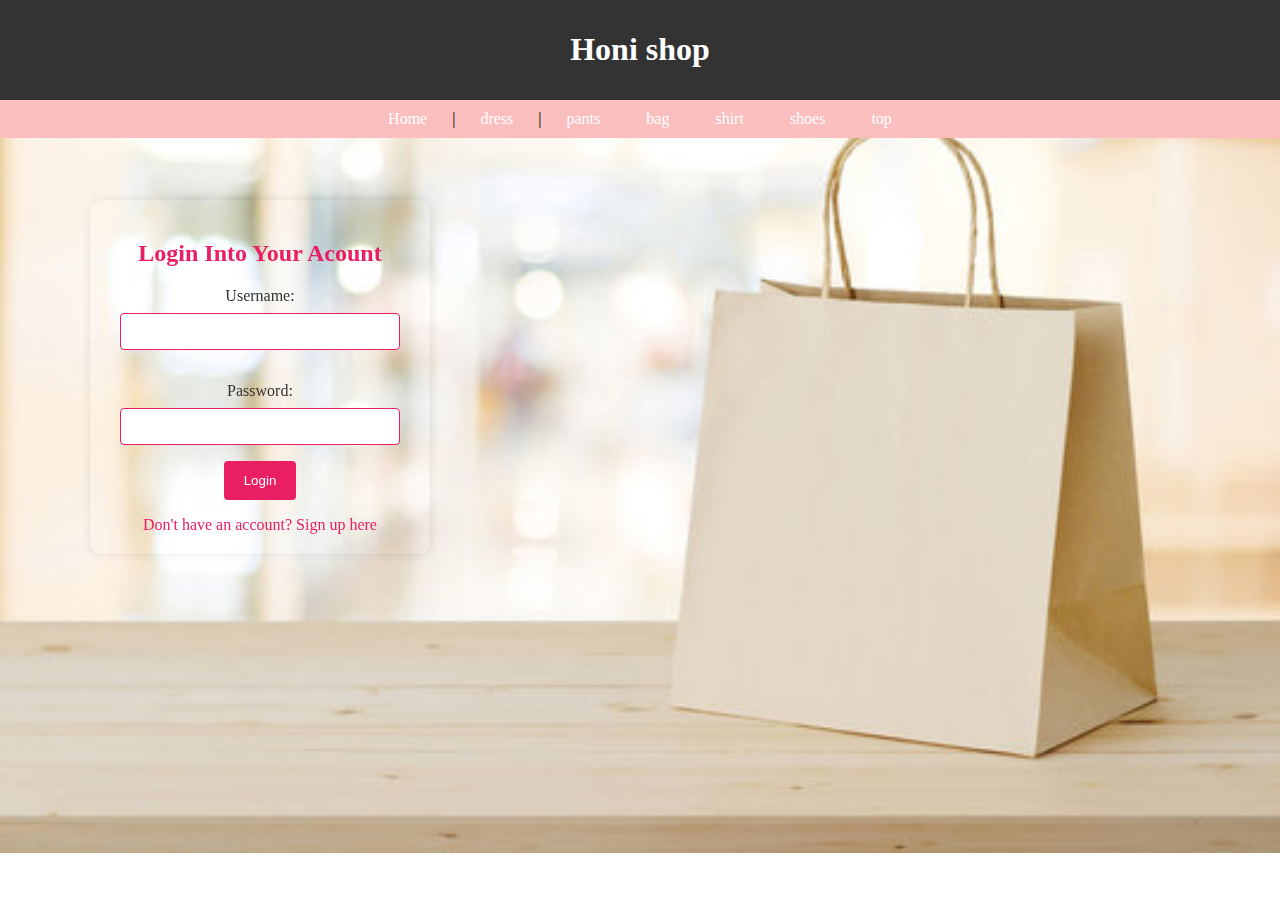
<file: index.html>
<!DOCTYPE html>
<html lang="en">
<head>
    <meta charset="UTF-8">
    <meta name="viewport" content="width=device-width, initial-scale=1.0">
    <title>my shop</title>
    <link rel="stylesheet" href="style.css">
    <style>
         .login-container {
        
            padding: 20px;
            border-radius: 12px;
            box-shadow: 0 0 10px rgba(0, 0, 0, 0.1);
            text-align: center;
            max-width: 300px;
            width: 100%;
            position: fixed;
            top:200px;
            left: 90px;
        }

        .login-container h2 {
            color: #e91e63;
        }

        .login-container label {
            display: block;
            margin: 16px 0 8px;
            color: #333;
        }

        .login-container input {
            width: calc(100% - 20px);
            padding: 10px;
            margin-bottom: 16px;
            box-sizing: border-box;
            border: 1px solid #e91e63;
            border-radius: 4px;
        }

        .login-container button {
            background-color: #e91e63;
            color: #fff;
            padding: 12px 20px;
            border: none;
            border-radius: 4px;
            cursor: pointer;
        }

        .login-container button:hover {
            background-color: #c2185b;
        }

        .signup-link {
            margin-top: 16px;
            color: #e91e63;
        }

        .signup-link a {
            color: #e91e63;
            text-decoration: none;
        }

        .signup-link a:hover {
            text-decoration: underline;
        }
    </style>
  
</head>
<body>
    <header>
        <h1>Honi shop</h1>
    </header>
    <div class="linkk">
        <a href="index.html">Home</a> | 
        <a href="dress.html">dress</a> | 
        <a href="pants.html">pants</a>
        <a href="bag.html">bag</a>
        <a href="shirt.html">shirt</a>
        <a href="shoes.html">shoes</a>
        <a href="top.html">top</a>
  
   </div>


   <div class="login-container">
    <h2> Login Into Your Acount</h2>

    <form action="/login" method="post">
        <label for="username">Username:</label>
        <input type="text" id="username" name="username" required>

        <label for="password">Password:</label>
        <input type="password" id="password" name="password" required>

        <button type="submit">Login</button>
    </form>

    <div class="signup-link">
        Don't have an account? <a href="/signup">Sign up here</a></div>
    
   </div>

 


   


  

</body>
</html>
</file>
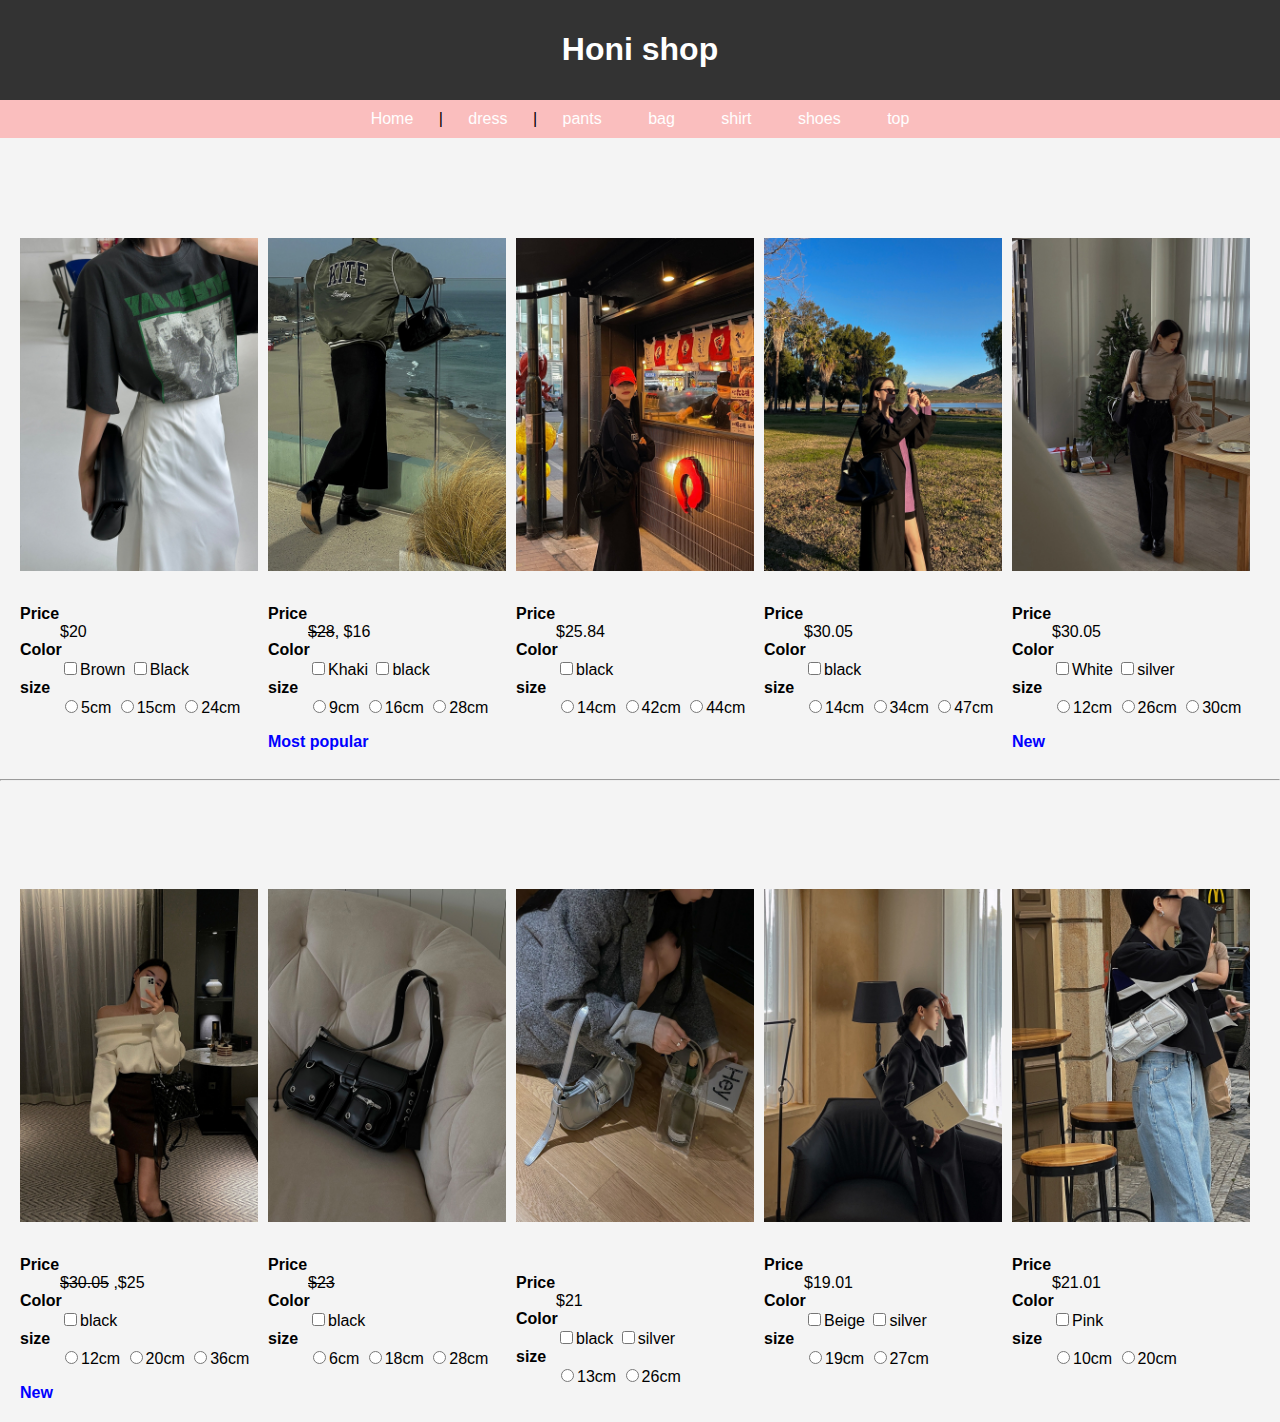
<file: bag.html>
<!DOCTYPE html>
<html lang="en">
<head>
    <meta charset="UTF-8">
    <meta name="viewport" content="width=device-width, initial-scale=1.0">
    <title>Picture Row</title>
    <style>
        body {
         font-family: Arial, sans-serif;
            margin: 0;
            padding: 0;
            background-color: #f4f4f4;
        }

        .picture-row {
            display: flex;
            justify-content: space-between; /* Adjust as needed */
            padding: 20px;
            box-sizing: border-box;
            padding-top: 100px;
        }

        .picture-box {
           /* flex: 0 0 calc(16.666% - 10px); /* Adjust the width and spacing as needed */
          /* box-sizing: border-box;*/
            margin-right: 10px;
           /* box-sizing: border-box;*/
           
        }

        .picture-box img {
            width: 100%;
            height: auto;
            display: block;
        }
        header {
    background-color: #333;
    color: #fff;
    padding: 10px;
    text-align: center;
}

.linkk{
    background-color: #fabebe;
    padding: 10px;
    text-align: center;
}
.linkk a {
    color: #fff;
    text-decoration: none;
    padding: 8px 16px;
    margin: 0 5px;
}

.linkk a:hover {
    background-color: #f3e1e1;
}

.linkk a:active {
    background-color: #777;
}

.linkk a:visited {
    color: #ebe7dc; /* Adjust the visited link color as needed */
}
    </style>
</head>
<body>
    
    <header>
        <h1>Honi shop</h1>
    </header>
    <div class="linkk">
        <a href="index.html">Home</a> | 
        <a href="dress.html">dress</a> | 
        <a href="pants.html">pants</a>
        <a href="bag.html">bag</a>
        <a href="shirt.html">shirt</a>
        <a href="shoes.html">shoes</a>
        <a href="top.html">top</a>
   </div>



    <div class="picture-row">
        <div class="picture-box">
            <img src="bag1.jpg" alt="Image 1">
            <br>
     
         <dl>
            <dt><b>Price</b></dt>
            <dd>$20</dd>
                <dt><b>Color</b></dt>
                <dd><form>
                    <label>
                      <input type="checkbox" >Brown
                    </label>
                    <label>
                      <input type="checkbox">Black
                    </label>
                    
                  </form></dd>
              
                <dt><b>size</b> </dt>
                <dd><form>
                    <label>
                      <input type="radio">5cm
                    </label>
                    <label>
                      <input type="radio" >15cm
                    </label>
                    <label>
                      <input type="radio">24cm
                    </label>
                  </form></dd>
              </dl>
       
        </div>
        <div class="picture-box">
            <img src="bag2.jpg" alt="Image 2">
            <br>
            <dl>
                <dt><b>Price</b></dt>
                <dd><del>$28</del>, $16</dd>
              
                <dt><b>Color</b></dt>
                <dd><form>
                    
                    <label>
                      <input type="checkbox">Khaki
                    </label>
                    <label>
                      <input type="checkbox" >black
                    </label>
                  </form></dd>
              
                <dt><b>size</b> </dt>
                <dd><form>
                    <label>
                      <input type="radio">9cm
                    </label>
                    <label>
                      <input type="radio" >16cm
                    </label>
                    <label>
                      <input type="radio">28cm
                    </label>
                  </form></dd>
              </dl>
              <b><font color="blue">Most popular</font></b>
        </div>
        <div class="picture-box">
            <img src="bag3.jpg" alt="Image 3">
            <br>
            <dl>
                <dt><b>Price</b></dt>
                <dd>$25.84</dd>
              
                <dt><b>Color</b></dt>
                <dd><form>
                    
                    <label>
                    
                      <input type="checkbox" >black
                    </label>
                  </form></dd>
              
                <dt><b>size</b> </dt>
                <dd><form>
                    <label>
                      <input type="radio">14cm
                    </label>
                    <label>
                      <input type="radio" >42cm
                    </label>
                    <label>
                      <input type="radio">44cm
                    </label>
                  </form></dd>
              </dl>
        </div>
        <div class="picture-box">
            <img src="bag4.jpg" alt="Image 4">
            <br>
            <dl>
                <dt><b>Price</b></dt>
                <dd>$30.05</dd>
              
                <dt><b>Color</b></dt>
                <dd><form>
                    
                    <label>
                    
                      <input type="checkbox" >black
                    </label>
                  </form></dd>
              
                <dt><b>size</b> </dt>
                <dd><form>
                    <label>
                      <input type="radio">14cm
                    </label>
                    <label>
                      <input type="radio" >34cm
                    </label>
                    <label>
                      <input type="radio">47cm
                    </label>
                  </form></dd>
              </dl>
        </div>
        <div class="picture-box">
            <img src="bag5.jpg" alt="Image 5">
            <br>
            <dl>
                <dt><b>Price</b></dt>
                <dd>$30.05</dd>
              
                <dt><b>Color</b></dt>
                <dd><form>
                    
                    <label>
                    
                      <input type="checkbox" >White
                    </label>
                    <label>
                    
                        <input type="checkbox" >silver
                      </label>
                  </form></dd>
              
                <dt><b>size</b> </dt>
                <dd><form>
                    <label>
                      <input type="radio">12cm
                    </label>
                    <label>
                      <input type="radio" >26cm
                    </label>
                    <label>
                      <input type="radio">30cm
                    </label>
                  </form></dd>
              </dl>
              <b><font color="blue">New</font></b>
        </div>
      
    </div>





    <hr>
    <div class="picture-row">
        <div class="picture-box">
            <img src="bag7.jpg" alt="Image 1">
            <br>
            <dl>
                <dt><b>Price</b></dt>
                <dd><del>$30.05</del> ,$25</dd>
              
                <dt><b>Color</b></dt>
                <dd><form>
                    
                    <label>
                    
                      <input type="checkbox" >black
                    </label>
                    <label>
                   </dd>
              
                <dt><b>size</b> </dt>
                <dd><form>
                    <label>
                      <input type="radio">12cm
                    </label>
                    <label>
                      <input type="radio" >20cm
                    </label>
                    <label>
                      <input type="radio">36cm
                    </label>
                  </form></dd>
              </dl>
              <b><font color="blue">New</font></b>
        </div>
      
        <div class="picture-box">
            <img src="bag8.jpg" alt="Image 2">
            <br>
            <dl>
                <dt><b>Price</b></dt>
                <dd><del>$23</dd>
              
                <dt><b>Color</b></dt>
                <dd><form>
                    
                    <label>
                    
                      <input type="checkbox" >black
                    </label>
                    <label>
                   </dd>
              
                <dt><b>size</b> </dt>
                <dd><form>
                    <label>
                      <input type="radio">6cm
                    </label>
                    <label>
                      <input type="radio" >18cm
                    </label>
                    <label>
                      <input type="radio">28cm
                    </label>
                  </form></dd>
              </dl>
        </div>
        <div class="picture-box">
            <img src="bag9.jpg" alt="Image 3">
            <br>
            <br>
            <dl>
                <dt><b>Price</b></dt>
                <dd>$21</dd>
              
                <dt><b>Color</b></dt>
                <dd><form>
                    
                    <label>
                    
                      <input type="checkbox" >black
                    </label>
                    <label>
                    
                        <input type="checkbox" >silver
                      </label>
                   </dd>
              
                <dt><b>size</b> </dt>
                <dd><form>
                    <label>
                      <input type="radio">13cm
                    </label>
                    <label>
                      <input type="radio" >26cm
                    </label>
                    
                  </form></dd>
              </dl>
        </div>
        <div class="picture-box">
            <img src="bag10.jpg" alt="Image 4">
            <br>
            <dl>
                <dt><b>Price</b></dt>
                <dd>$19.01</dd>
              
                <dt><b>Color</b></dt>
                <dd><form>
                    
                    <label>
                    
                      <input type="checkbox" >Beige
                    </label>
                    <label>
                    
                        <input type="checkbox" >silver
                      </label>
                   </dd>
              
                <dt><b>size</b> </dt>
                <dd><form>
                    <label>
                      <input type="radio">19cm
                    </label>
                    <label>
                      <input type="radio" >27cm
                    </label>
                    
                  </form></dd>
              </dl>
           
        </div>
        <div class="picture-box">
            <img src="bag12.jpg" alt="Image 5">
            <br>
            <dl>
                <dt><b>Price</b></dt>
                <dd>$21.01</dd>
              
                <dt><b>Color</b></dt>
                <dd><form>
                    
                    <label>
                    
                      <input type="checkbox" >Pink
                    </label>
                    
                   </dd>
              
                <dt><b>size</b> </dt>
                <dd><form>
                    <label>
                      <input type="radio">10cm
                    </label>
                    <label>
                      <input type="radio" >20cm
                    </label>
                    
                  </form></dd>
              </dl>
        </div>
       
    </div>

</body>
</html>
</file>
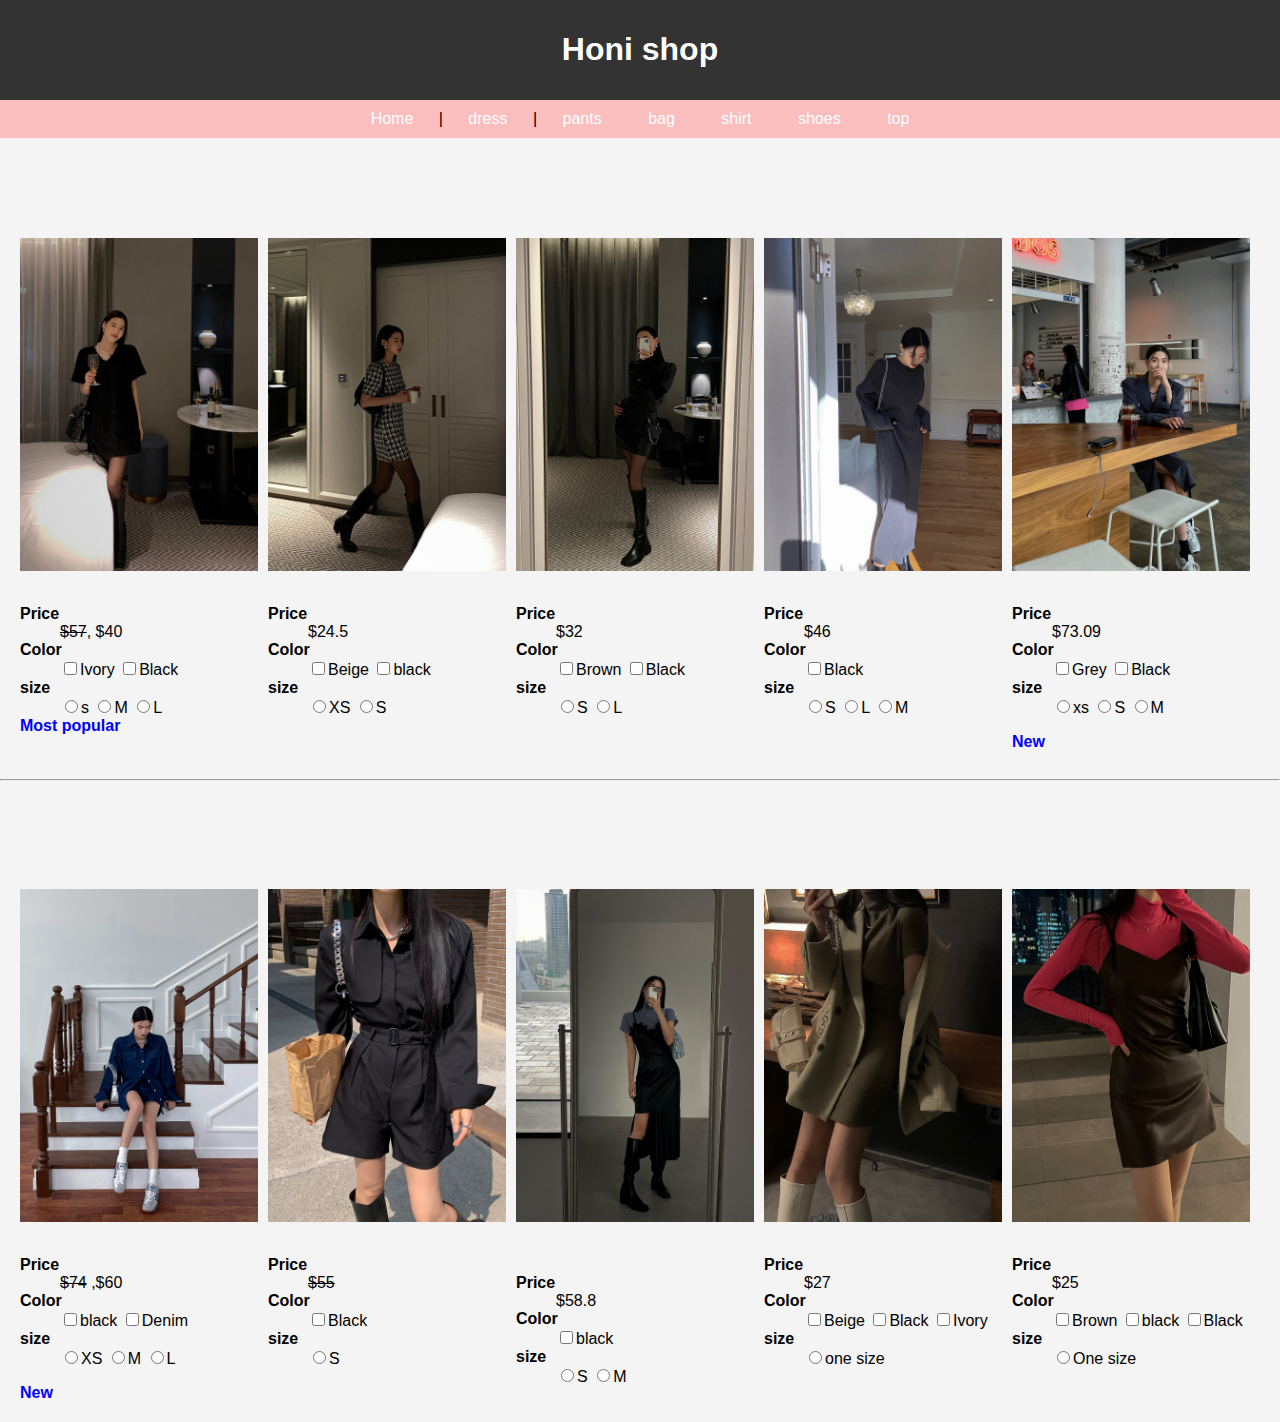
<file: dress.html>
<!DOCTYPE html>
<html lang="en">
<head>
    <meta charset="UTF-8">
    <meta name="viewport" content="width=device-width, initial-scale=1.0">
    <title>Picture Row</title>
    <style>
        body {
         font-family: Arial, sans-serif;
            margin: 0;
            padding: 0;
            background-color: #f4f4f4;
        }

        .picture-row {
            display: flex;
            justify-content: space-between; /* Adjust as needed */
            padding: 20px;
            box-sizing: border-box;
            padding-top: 100px;
        }

        .picture-box {
           /* flex: 0 0 calc(16.666% - 10px); /* Adjust the width and spacing as needed */
          /* box-sizing: border-box;*/
            margin-right: 10px;
           /* box-sizing: border-box;*/
           
        }

        .picture-box img {
            width: 100%;
            height: auto;
            display: block;
        }
        header {
    background-color: #333;
    color: #fff;
    padding: 10px;
    text-align: center;
}

.linkk{
    background-color: #fabebe;
    padding: 10px;
    text-align: center;
}
.linkk a {
    color: #fff;
    text-decoration: none;
    padding: 8px 16px;
    margin: 0 5px;
}

.linkk a:hover {
    background-color: #f3e1e1;
}

.linkk a:active {
    background-color: #777;
}

.linkk a:visited {
    color: #ebe7dc; /* Adjust the visited link color as needed */
}
    </style>
</head>
<body>
    
    <header>
        <h1>Honi shop</h1>
    </header>
    <div class="linkk">
        <a href="index.html">Home</a> | 
        <a href="dress.html">dress</a> | 
        <a href="pants.html">pants</a>
        <a href="bag.html">bag</a>
        <a href="shirt.html">shirt</a>
        <a href="shoes.html">shoes</a>
        <a href="top.html">top</a>
   </div>



    <div class="picture-row">
        <div class="picture-box">
            <img src="dres1.jpg" alt="Image 1">
            <br>
     
         <dl>
            <dt><b>Price</b></dt>
            <dd><del>$57</del>, $40</dd>
                <dt><b>Color</b></dt>
                <dd><form>
                    <label>
                      <input type="checkbox" >Ivory
                    </label>
                    <label>
                      <input type="checkbox">Black
                    </label>
                    
                  </form></dd>
              
                <dt><b>size</b> </dt>
                <dd><form>
                    <label>
                      <input type="radio">s
                    </label>
                    <label>
                      <input type="radio" >M
                    </label>
                    <label>
                        <input type="radio" >L
                      </label>
                   
                  </form></dd>
                  <b><font color="blue">Most popular</font></b>
              </dl>
       
        </div>
        <div class="picture-box">
            <img src="dress6.jpg" alt="Image 2">
            <br>
            <dl>
                <dt><b>Price</b></dt>
                <dd>$24.5</dd>
              
                <dt><b>Color</b></dt>
                <dd><form>
                    
                    <label>
                      <input type="checkbox">Beige
                    </label>
                    <label>
                      <input type="checkbox" >black
                    </label>
                  </form></dd>
              
                <dt><b>size</b> </dt>
                <dd><form>
                    <label>
                      <input type="radio">XS
                    </label>
                    <label>
                        <input type="radio">S
                      </label>
                   
                  </form></dd>
              </dl>
             
        </div>
        <div class="picture-box">
            <img src="dress3.jpg" alt="Image 3">
            <br>
            <dl>
                <dt><b>Price</b></dt>
                <dd>$32</dd>
              
                <dt><b>Color</b></dt>
                <dd><form>
                    
                    <label>
                    
                      <input type="checkbox" >Brown
                    </label>
                    <label>
                    
                        <input type="checkbox" >Black
                      </label>
                  </form></dd>
              
                <dt><b>size</b> </dt>
                <dd><form>
                    <label>
                      <input type="radio">S
                    </label>
                    <label>
                        <input type="radio">L
                      </label>
                   
                  </form></dd>
              </dl>
        </div>
        <div class="picture-box">
            <img src="DRESS4.jpg" alt="Image 4">
            <br>
            <dl>
                <dt><b>Price</b></dt>
                <dd>$46</dd>
              
                <dt><b>Color</b></dt>
                <dd><form>
                    
                   
                    
                        <input type="checkbox" >Black
                      </label>
                  </form></dd>
              
                <dt><b>size</b> </dt>
                <dd><form>
                    <label>
                      <input type="radio">S
                    </label>
                    <label>
                        <input type="radio">L
                      </label>
                      <label>
                        <input type="radio">M
                      </label>
                    
                  </form></dd>
              </dl>
        </div>
        <div class="picture-box">
            <img src="dress5.jpg" alt="Image 5">
            <br>
            <dl>
                <dt><b>Price</b></dt>
                <dd>$73.09</dd>
              
                <dt><b>Color</b></dt>
                <dd><form>
                    
                    <label>
                    
                      <input type="checkbox" >Grey
                    </label>
                    <label>
                    
                        <input type="checkbox" >Black
                      </label>
                  </form></dd>
              
                <dt><b>size</b> </dt>
                <dd><form>
                    <label>
                      <input type="radio">xs
                    </label>
                    <label>
                      <input type="radio" >S
                    </label>
                    <label>
                      <input type="radio">M
                    </label>
                  </form></dd>
              </dl>
              <b><font color="blue">New</font></b>
        </div>
      
    </div>





    <hr>
    <div class="picture-row">
        <div class="picture-box">
            <img src="dress2.jpg" alt="Image 1">
            <br>
            <dl>
                <dt><b>Price</b></dt>
                <dd><del>$74</del> ,$60</dd>
              
                <dt><b>Color</b></dt>
                <dd><form>
                    
                    <label>
                    
                      <input type="checkbox" >black
                    </label>
                    <label>
                    
                        <input type="checkbox" >Denim
                      </label>
                   </dd>
              
                <dt><b>size</b> </dt>
                <dd><form>
                    <label>
                      <input type="radio">XS
                    </label>
                    <label>
                      <input type="radio" >M
                    </label>
                    <label>
                      <input type="radio">L
                    </label>
                  </form></dd>
              </dl>
              <b><font color="blue">New</font></b>
        </div>
      
        <div class="picture-box">
            <img src="DRESS7.jpg" alt="Image 2">
            <br>
            <dl>
                <dt><b>Price</b></dt>
                <dd><del>$55</dd>
              
                <dt><b>Color</b></dt>
                <dd><form>
                    
                    <label>
                    
                      <input type="checkbox" >Black
                    </label>
                    <label>
                   </dd>
              
                <dt><b>size</b> </dt>
                <dd><form>
                    <label>
                      <input type="radio">S
                    </label>
                   
                  </form></dd>
              </dl>
        </div>
        <div class="picture-box">
            <img src="dres8.jpg" alt="Image 3">
            <br>
            <br>
            <dl>
                <dt><b>Price</b></dt>
                <dd>$58.8</dd>
              
                <dt><b>Color</b></dt>
                <dd><form>
                    
                    <label>
                    
                      <input type="checkbox" >black
                    </label>
                    
                   </dd>
              
                <dt><b>size</b> </dt>
                <dd><form>
                    <label>
                      <input type="radio">S
                    </label>
                    <label>
                      <input type="radio" >M
                    </label>
                    
                  </form></dd>
              </dl>
        </div>
        <div class="picture-box">
            <img src="dres9.jpg" alt="Image 4">
            <br>
            <dl>
                <dt><b>Price</b></dt>
                <dd>$27</dd>
              
                <dt><b>Color</b></dt>
                <dd><form>
                    
                    <label>
                    
                      <input type="checkbox" >Beige
                    </label>
                    <label>
                    
                        <input type="checkbox" >Black
                      </label>
                      <label>
                    
                        <input type="checkbox" >Ivory
                      </label>
                   </dd>
              
                <dt><b>size</b> </dt>
                <dd><form>
                    <label>
                      <input type="radio">one size
                    </label>
                    
                    
                  </form></dd>
              </dl>
           
        </div>
        <div class="picture-box">
            <img src="dress10.jpg" alt="Image 5">
            <br>
            <dl>
                <dt><b>Price</b></dt>
                <dd>$25</dd>
              
                <dt><b>Color</b></dt>
                <dd><form>
                    
                    <label>
                    
                      <input type="checkbox" >Brown 
                    </label>
                    <label>
                    
                        <input type="checkbox" >black
                      </label>
                    <label>
                    
                        <input type="checkbox" >Black 
                      </label>
                    
                   </dd>
              
                <dt><b>size</b> </dt>
                <dd><form>
                    <label>
                      <input type="radio">One size
                    </label>
                    
                  </form></dd>
              </dl>
        </div>
       
    </div>

</body>
</html>
</file>
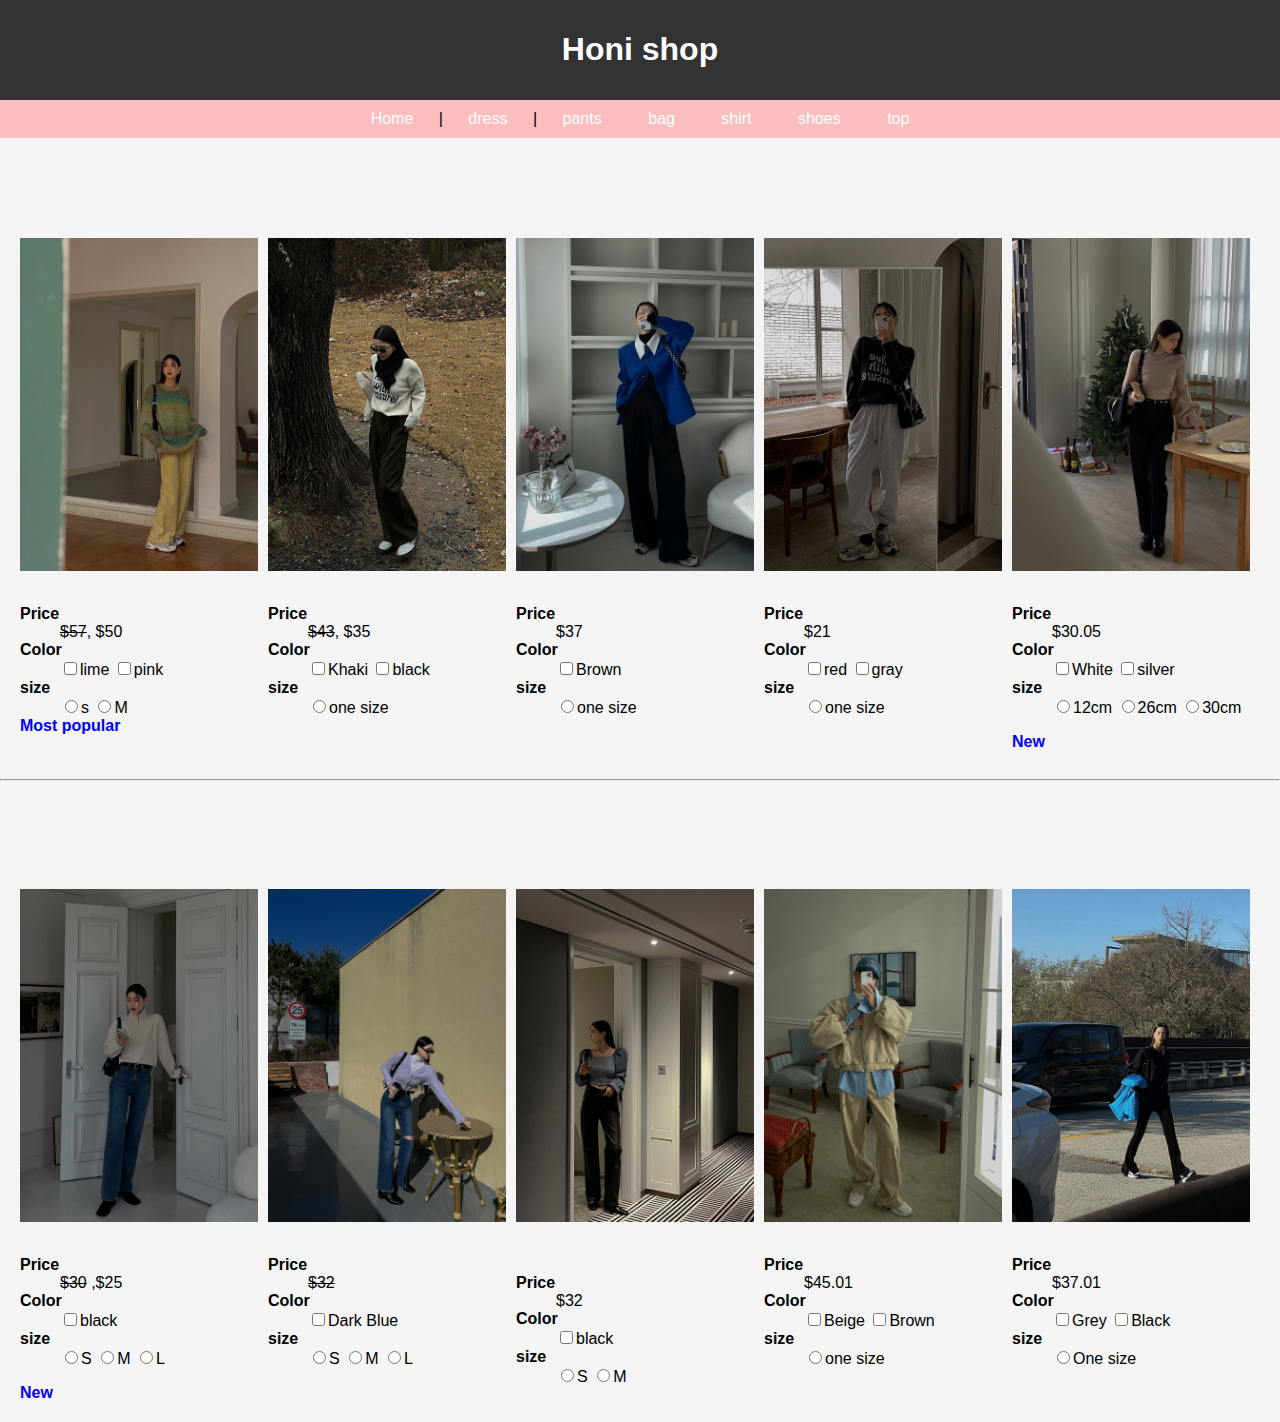
<file: pants.html>
<!DOCTYPE html>
<html lang="en">
<head>
    <meta charset="UTF-8">
    <meta name="viewport" content="width=device-width, initial-scale=1.0">
    <title>Picture Row</title>
    <style>
        body {
         font-family: Arial, sans-serif;
            margin: 0;
            padding: 0;
            background-color: #f4f4f4;
        }

        .picture-row {
            display: flex;
            justify-content: space-between; /* Adjust as needed */
            padding: 20px;
            box-sizing: border-box;
            padding-top: 100px;
        }

        .picture-box {
           /* flex: 0 0 calc(16.666% - 10px); /* Adjust the width and spacing as needed */
          /* box-sizing: border-box;*/
            margin-right: 10px;
           /* box-sizing: border-box;*/
           
        }

        .picture-box img {
            width: 100%;
            height: auto;
            display: block;
        }
        header {
    background-color: #333;
    color: #fff;
    padding: 10px;
    text-align: center;
}

.linkk{
    background-color: #fabebe;
    padding: 10px;
    text-align: center;
}
.linkk a {
    color: #fff;
    text-decoration: none;
    padding: 8px 16px;
    margin: 0 5px;
}

.linkk a:hover {
    background-color: #f3e1e1;
}

.linkk a:active {
    background-color: #777;
}

.linkk a:visited {
    color: #ebe7dc; /* Adjust the visited link color as needed */
}
    </style>
</head>
<body>
    
    <header>
        <h1>Honi shop</h1>
    </header>
    <div class="linkk">
        <a href="index.html">Home</a> | 
        <a href="dress.html">dress</a> | 
        <a href="pants.html">pants</a>
        <a href="bag.html">bag</a>
        <a href="shirt.html">shirt</a>
        <a href="shoes.html">shoes</a>
        <a href="top.html">top</a>
   </div>



    <div class="picture-row">
        <div class="picture-box">
            <img src="pant1.jpg" alt="Image 1">
            <br>
     
         <dl>
            <dt><b>Price</b></dt>
            <dd><del>$57</del>, $50</dd>
                <dt><b>Color</b></dt>
                <dd><form>
                    <label>
                      <input type="checkbox" >lime
                    </label>
                    <label>
                      <input type="checkbox">pink
                    </label>
                    
                  </form></dd>
              
                <dt><b>size</b> </dt>
                <dd><form>
                    <label>
                      <input type="radio">s
                    </label>
                    <label>
                      <input type="radio" >M
                    </label>
                   
                  </form></dd>
                  <b><font color="blue">Most popular</font></b>
              </dl>
       
        </div>
        <div class="picture-box">
            <img src="pant2.jpg" alt="Image 2">
            <br>
            <dl>
                <dt><b>Price</b></dt>
                <dd><del>$43</del>, $35</dd>
              
                <dt><b>Color</b></dt>
                <dd><form>
                    
                    <label>
                      <input type="checkbox">Khaki
                    </label>
                    <label>
                      <input type="checkbox" >black
                    </label>
                  </form></dd>
              
                <dt><b>size</b> </dt>
                <dd><form>
                    <label>
                      <input type="radio">one size
                    </label>
                   
                  </form></dd>
              </dl>
             
        </div>
        <div class="picture-box">
            <img src="pant3.jpg" alt="Image 3">
            <br>
            <dl>
                <dt><b>Price</b></dt>
                <dd>$37</dd>
              
                <dt><b>Color</b></dt>
                <dd><form>
                    
                    <label>
                    
                      <input type="checkbox" >Brown
                    </label>
                  </form></dd>
              
                <dt><b>size</b> </dt>
                <dd><form>
                    <label>
                      <input type="radio">one size
                    </label>
                   
                  </form></dd>
              </dl>
        </div>
        <div class="picture-box">
            <img src="pant4.jpg" alt="Image 4">
            <br>
            <dl>
                <dt><b>Price</b></dt>
                <dd>$21</dd>
              
                <dt><b>Color</b></dt>
                <dd><form>
                    
                    <label>
                    
                      <input type="checkbox" >red
                    </label>
                    <label>
                    
                        <input type="checkbox" >gray
                      </label>
                  </form></dd>
              
                <dt><b>size</b> </dt>
                <dd><form>
                    <label>
                      <input type="radio">one size
                    </label>
                    
                  </form></dd>
              </dl>
        </div>
        <div class="picture-box">
            <img src="pant5.jpg" alt="Image 5">
            <br>
            <dl>
                <dt><b>Price</b></dt>
                <dd>$30.05</dd>
              
                <dt><b>Color</b></dt>
                <dd><form>
                    
                    <label>
                    
                      <input type="checkbox" >White
                    </label>
                    <label>
                    
                        <input type="checkbox" >silver
                      </label>
                  </form></dd>
              
                <dt><b>size</b> </dt>
                <dd><form>
                    <label>
                      <input type="radio">12cm
                    </label>
                    <label>
                      <input type="radio" >26cm
                    </label>
                    <label>
                      <input type="radio">30cm
                    </label>
                  </form></dd>
              </dl>
              <b><font color="blue">New</font></b>
        </div>
      
    </div>





    <hr>
    <div class="picture-row">
        <div class="picture-box">
            <img src="pant6.jpg" alt="Image 1">
            <br>
            <dl>
                <dt><b>Price</b></dt>
                <dd><del>$30</del> ,$25</dd>
              
                <dt><b>Color</b></dt>
                <dd><form>
                    
                    <label>
                    
                      <input type="checkbox" >black
                    </label>
                    <label>
                   </dd>
              
                <dt><b>size</b> </dt>
                <dd><form>
                    <label>
                      <input type="radio">S
                    </label>
                    <label>
                      <input type="radio" >M
                    </label>
                    <label>
                      <input type="radio">L
                    </label>
                  </form></dd>
              </dl>
              <b><font color="blue">New</font></b>
        </div>
      
        <div class="picture-box">
            <img src="pant7.jpg" alt="Image 2">
            <br>
            <dl>
                <dt><b>Price</b></dt>
                <dd><del>$32</dd>
              
                <dt><b>Color</b></dt>
                <dd><form>
                    
                    <label>
                    
                      <input type="checkbox" >Dark Blue
                    </label>
                    <label>
                   </dd>
              
                <dt><b>size</b> </dt>
                <dd><form>
                    <label>
                      <input type="radio">S
                    </label>
                    <label>
                      <input type="radio" >M
                    </label>
                    <label>
                      <input type="radio">L
                    </label>
                  </form></dd>
              </dl>
        </div>
        <div class="picture-box">
            <img src="pant9.jpg" alt="Image 3">
            <br>
            <br>
            <dl>
                <dt><b>Price</b></dt>
                <dd>$32</dd>
              
                <dt><b>Color</b></dt>
                <dd><form>
                    
                    <label>
                    
                      <input type="checkbox" >black
                    </label>
                    
                   </dd>
              
                <dt><b>size</b> </dt>
                <dd><form>
                    <label>
                      <input type="radio">S
                    </label>
                    <label>
                      <input type="radio" >M
                    </label>
                    
                  </form></dd>
              </dl>
        </div>
        <div class="picture-box">
            <img src="pant10.jpg" alt="Image 4">
            <br>
            <dl>
                <dt><b>Price</b></dt>
                <dd>$45.01</dd>
              
                <dt><b>Color</b></dt>
                <dd><form>
                    
                    <label>
                    
                      <input type="checkbox" >Beige
                    </label>
                    <label>
                    
                        <input type="checkbox" >Brown
                      </label>
                   </dd>
              
                <dt><b>size</b> </dt>
                <dd><form>
                    <label>
                      <input type="radio">one size
                    </label>
                    
                    
                  </form></dd>
              </dl>
           
        </div>
        <div class="picture-box">
            <img src="pant8.jpg" alt="Image 5">
            <br>
            <dl>
                <dt><b>Price</b></dt>
                <dd>$37.01</dd>
              
                <dt><b>Color</b></dt>
                <dd><form>
                    
                    <label>
                    
                      <input type="checkbox" >Grey 
                    </label>
                    <label>
                    
                        <input type="checkbox" >Black 
                      </label>
                    
                   </dd>
              
                <dt><b>size</b> </dt>
                <dd><form>
                    <label>
                      <input type="radio">One size
                    </label>
                    
                  </form></dd>
              </dl>
        </div>
       
    </div>

</body>
</html>
</file>
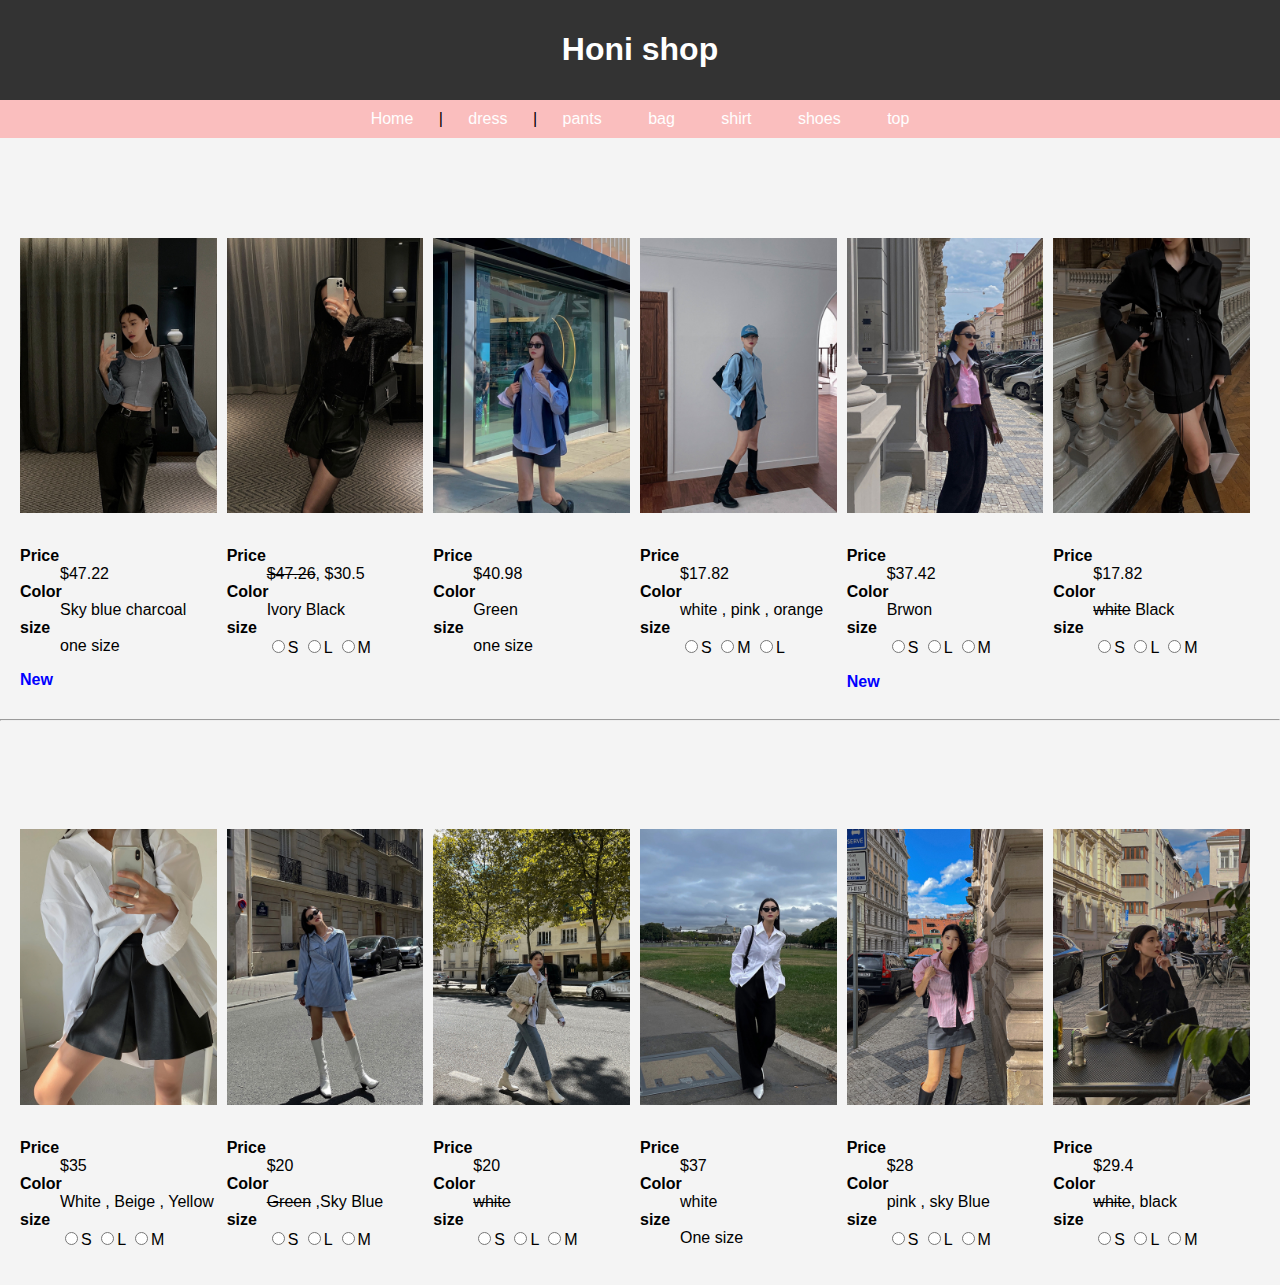
<file: shirt.html>
<!DOCTYPE html>
<html lang="en">
<head>
    <meta charset="UTF-8">
    <meta name="viewport" content="width=device-width, initial-scale=1.0">
    <title>Picture Row</title>
    <style>
        body {
         font-family: Arial, sans-serif;
            margin: 0;
            padding: 0;
            background-color: #f4f4f4;
        }

        .picture-row {
            display: flex;
            justify-content: space-between; /* Adjust as needed */
            padding: 20px;
            box-sizing: border-box;
            padding-top: 100px;
        }

        .picture-box {
           /* flex: 0 0 calc(16.666% - 10px); /* Adjust the width and spacing as needed */
          /* box-sizing: border-box;*/
            margin-right: 10px;
           /* box-sizing: border-box;*/
        }

        .picture-box img {
            width: 100%;
            height: auto;
            display: block;
        }
        header {
    background-color: #333;
    color: #fff;
    padding: 10px;
    text-align: center;
}

.linkk{
    background-color: #fabebe;
    padding: 10px;
    text-align: center;
}
.linkk a {
    color: #fff;
    text-decoration: none;
    padding: 8px 16px;
    margin: 0 5px;
}

.linkk a:hover {
    background-color: #f3e1e1;
}

.linkk a:active {
    background-color: #777;
}

.linkk a:visited {
    color: #ebe7dc; /* Adjust the visited link color as needed */
}
    </style>
</head>
<body>
    
    <header>
        <h1>Honi shop</h1>
    </header>
    <div class="linkk">
        <a href="index.html">Home</a> | 
        <a href="dress.html">dress</a> | 
        <a href="pants.html">pants</a>
        <a href="bag.html">bag</a>
        <a href="shirt.html">shirt</a>
        <a href="shoes.html">shoes</a>
        <a href="top.html">top</a>
   </div>



    <div class="picture-row">
        <div class="picture-box">
            <img src="shirt1.jpg" alt="Image 1">
            <br>
         <!-- <p>

            
Price	$65.92
          </p>-->
          <dl>
            <dt><b>Price</b></dt>
            <dd>$47.22</dd>
          
            <dt><b>Color</b></dt>
            <dd>Sky blue charcoal</dd>
          
            <dt><b>size</b> </dt>
            <dd>one size</dd>
          </dl>
        <b><font color="blue">New</font></b>
        </div>
        <div class="picture-box">
            <img src="shirt2.jpg" alt="Image 2">
            <br>
            <dl>
                <dt><b>Price</b></dt>
                <dd><del>$47.26</del>, $30.5</dd>
              
                <dt><b>Color</b></dt>
                <dd>Ivory Black</dd>
              
                <dt><b>size</b> </dt>
                <dd><form>
                    <label>
                      <input type="radio">S
                    </label>
                    <label>
                      <input type="radio" >L
                    </label>
                    <label>
                      <input type="radio" name="gender" value="other">M
                    </label>
                  </form></dd>
              </dl>
        </div>
        <div class="picture-box">
            <img src="shirt3.jpg" alt="Image 3">
            <br>
            <dl>
                <dt><b>Price</b></dt>
                <dd>$40.98</dd>
              
                <dt><b>Color</b></dt>
                <dd>Green</dd>
              
                <dt><b>size</b> </dt>
                <dd>one size</dd>
              </dl>
        </div>
        <div class="picture-box">
            <img src="shirt4.jpg" alt="Image 4">
            <br>
            <dl>
                <dt><b>Price</b></dt>
                <dd>$17.82</dd>
              
                <dt><b>Color</b></dt>
                <dd>white , pink , orange</dd>
              
                <dt><b>size</b> </dt>
                <dd><form>
                    <label>
                      <input type="radio">S
                    </label>
                    <label>
                      <input type="radio" >M
                    </label>
                    <label>
                      <input type="radio" name="gender" value="other">L
                    </label>
                  </form></dd>
              </dl>
        </div>
        <div class="picture-box">
            <img src="shirt5.html" alt="Image 5">
            <br>
            <dl>
                <dt><b>Price</b></dt>
                <dd>$37.42</dd>
              
                <dt><b>Color</b></dt>
                <dd>Brwon </dd>
              
                <dt><b>size</b> </dt>
                <dd><form>
                    <label>
                      <input type="radio">S
                    </label>
                    <label>
                      <input type="radio" >L
                    </label>
                    <label>
                      <input type="radio" name="gender" value="other">M
                    </label>
                  </form></dd>
              </dl>
              <b><font color="blue">New</font></b>
        </div>
        <div class="picture-box">
            <img src="shirt6.jpg" alt="Image 6">
            <br>
            <dl>
                <dt><b>Price</b></dt>
                <dd>$17.82</dd>
              
                <dt><b>Color</b></dt>
                <dd><del>white</del> Black</dd>
              
                <dt><b>size</b> </dt>
                <dd><form>
                    <label>
                      <input type="radio">S
                    </label>
                    <label>
                      <input type="radio" >L
                    </label>
                    <label>
                      <input type="radio" name="gender" value="other">M
                    </label>
                  </form></dd>
              </dl>
            
        </div>
    </div>





    <hr>
    <div class="picture-row">
        <div class="picture-box">
            <img src="shirt7.jpg" alt="Image 1">
            <br>
            <dl>
                <dt><b>Price</b></dt>
                <dd>$35</dd>
              
                <dt><b>Color</b></dt>
                <dd>White , Beige , Yellow</dd>
              
                <dt><b>size</b> </dt>
                <dd><form>
                    <label>
                      <input type="radio">S
                    </label>
                    <label>
                      <input type="radio" >L
                    </label>
                    <label>
                      <input type="radio" name="gender" value="other">M
                    </label>
                  </form></dd>
              </dl>
        </div>
        <div class="picture-box">
            <img src="shirt8.jpg" alt="Image 2">
            <br>
             
            <dl>
                <dt><b>Price</b></dt>
                <dd>$20</dd>
              
                <dt><b>Color</b></dt>
                <dd><del>Green</del> ,Sky Blue</dd>
              
                <dt><b>size</b> </dt>
                <dd><form>
                    <label>
                      <input type="radio">S
                    </label>
                    <label>
                      <input type="radio" >L
                    </label>
                    <label>
                      <input type="radio" name="gender" value="other">M
                    </label>
                  </form></dd>
              </dl>
        </div>
        <div class="picture-box">
            <img src="shoes10.jpg" alt="Image 3">
            <br>
            <dl>
                <dt><b>Price</b></dt>
                <dd>$20</dd>
              
                <dt><b>Color</b></dt>
                <dd><del>white</del></dd>
              
                <dt><b>size</b> </dt>
                <dd><form>
                    <label>
                      <input type="radio">S
                    </label>
                    <label>
                      <input type="radio" >L
                    </label>
                    <label>
                      <input type="radio" name="gender" value="other">M
                    </label>
                  </form></dd>
              </dl>
        </div>
        <div class="picture-box">
            <img src="shirt9.jpg" alt="Image 4">
            <br>
            <dl>
                <dt><b>Price</b></dt>
                <dd>$37</dd>
              
                <dt><b>Color</b></dt>
                <dd>white</dd>
              
                <dt><b>size</b> </dt>
                <dd>One size
                  </dd>
              </dl>
           
        </div>
        <div class="picture-box">
            <img src="shirt10.jpg" alt="Image 5">
            <br>
            <dl>
                <dt><b>Price</b></dt>
                <dd>$28</dd>
              
                <dt><b>Color</b></dt>
                <dd>pink , sky Blue</dd>
              
                <dt><b>size</b> </dt>
                <dd><form>
                    <label>
                      <input type="radio">S
                    </label>
                    <label>
                      <input type="radio" >L
                    </label>
                    <label>
                      <input type="radio" >M
                    </label>
                  </form></dd>
              </dl>
        </div>
        <div class="picture-box">
            <img src="shirt12.jpg" alt="Image 6">
            
            <br>
            <dl>
                <dt><b>Price</b></dt>
                <dd>$29.4</dd>
              
                <dt><b>Color</b></dt>
                <dd><del>white</del>, black</dd>
              
                <dt><b>size</b> </dt>
                <dd><form>
                    <label>
                      <input type="radio">S
                    </label>
                    <label>
                      <input type="radio" >L
                    </label>
                    <label>
                      <input type="radio">M
                    </label>
                  </form></dd>
              </dl>
        </div>
    </div>

</body>
</html>
</file>
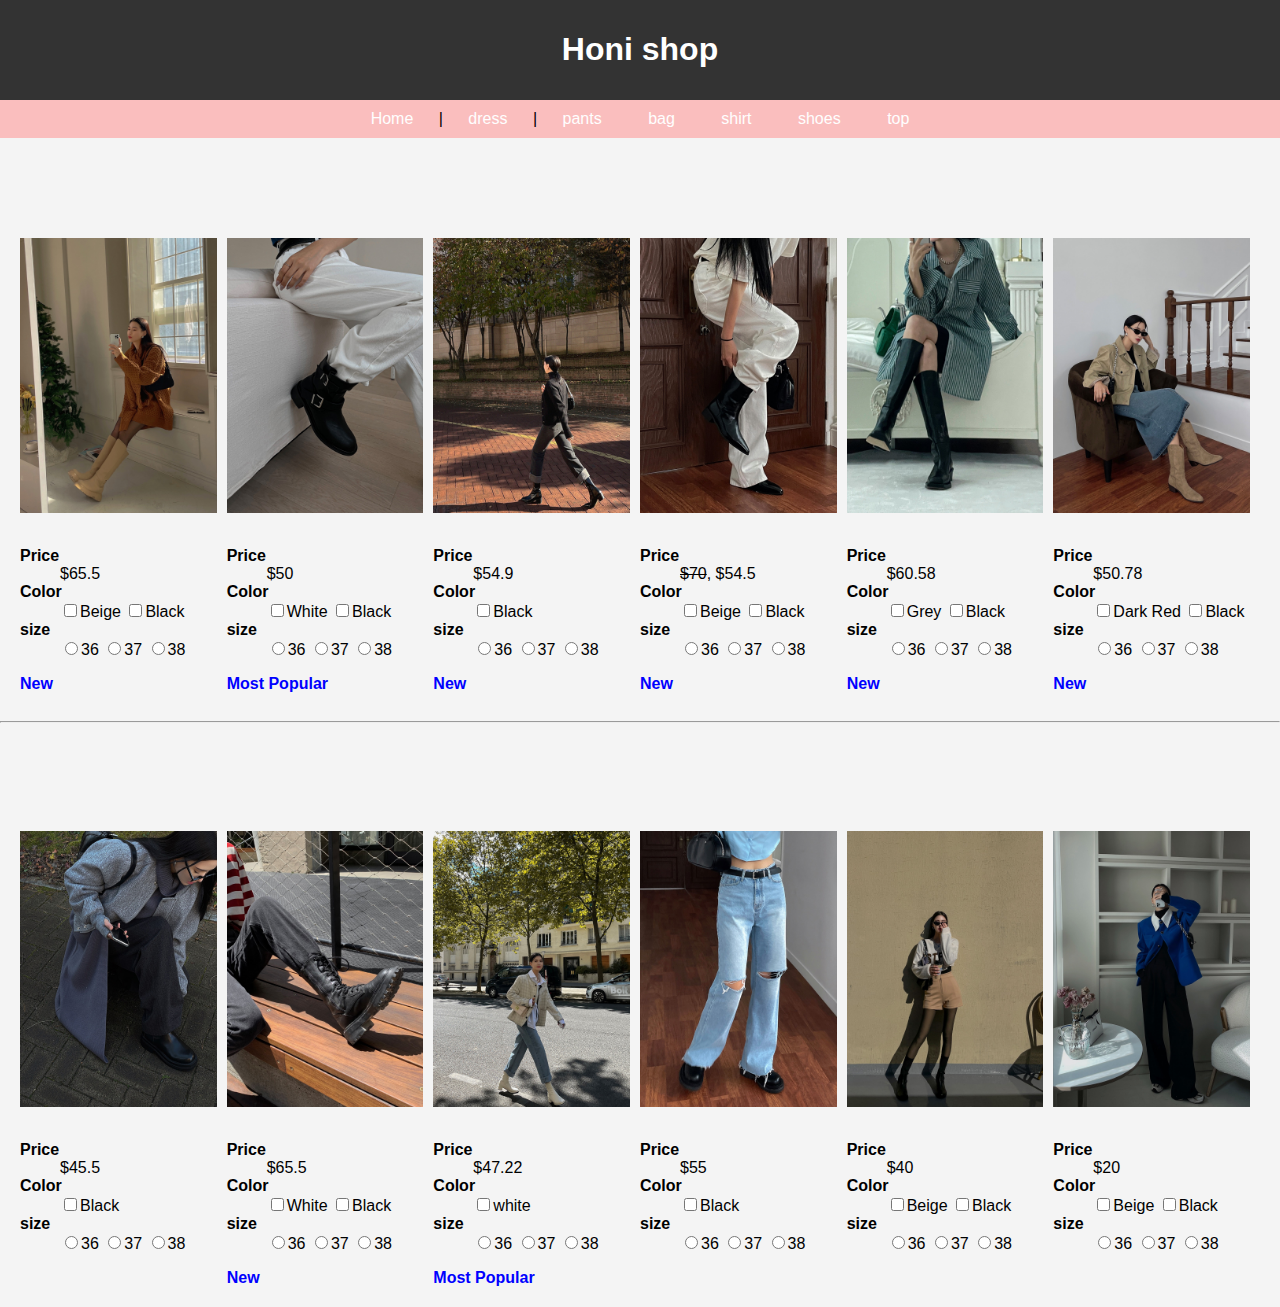
<file: shoes.html>
<!DOCTYPE html>
<html lang="en">
<head>
    <meta charset="UTF-8">
    <meta name="viewport" content="width=device-width, initial-scale=1.0">
    <title>Picture Row</title>
    <style>
        body {
         font-family: Arial, sans-serif;
            margin: 0;
            padding: 0;
            background-color: #f4f4f4;
        }

        .picture-row {
            display: flex;
            justify-content: space-between; /* Adjust as needed */
            padding: 20px;
            box-sizing: border-box;
            padding-top: 100px;
        }

        .picture-box {
           /* flex: 0 0 calc(16.666% - 10px); /* Adjust the width and spacing as needed */
          /* box-sizing: border-box;*/
            margin-right: 10px;
           /* box-sizing: border-box;*/
        }

        .picture-box img {
            width: 100%;
            height: auto;
            display: block;
        }
        header {
    background-color: #333;
    color: #fff;
    padding: 10px;
    text-align: center;
}

.linkk{
    background-color: #fabebe;
    padding: 10px;
    text-align: center;
}
.linkk a {
    color: #fff;
    text-decoration: none;
    padding: 8px 16px;
    margin: 0 5px;
}

.linkk a:hover {
    background-color: #f3e1e1;
}

.linkk a:active {
    background-color: #777;
}

.linkk a:visited {
    color: #ebe7dc; /* Adjust the visited link color as needed */
}
    </style>
</head>
<body>
    
    <header>
        <h1>Honi shop</h1>
    </header>
    <div class="linkk">
        <a href="index.html">Home</a> | 
        <a href="dress.html">dress</a> | 
        <a href="pants.html">pants</a>
        <a href="bag.html">bag</a>
        <a href="shirt.html">shirt</a>
        <a href="shoes.html">shoes</a>
        <a href="top.html">top</a>
   </div>



    <div class="picture-row">
        <div class="picture-box">
            <img src="shes1.jpg" alt="Image 1">
            <br>
            <dl>
                <dt><b>Price</b></dt>
                <dd>$65.5</dd>
              
                <dt><b>Color</b></dt>
                <dd><form>
                    
                    <label>
                    
                      <input type="checkbox" >Beige
                    </label>
                    <label>
                    
                        <input type="checkbox" >Black
                      </label>
                     
                   </dd>
              
                <dt><b>size</b> </dt>
                <dd><form>
                    <label>
                      <input type="radio">36
                    </label>
                    <label>
                        <input type="radio">37
                      </label>
                      <label>
                        <input type="radio">38
                      </label>
                  </form></dd>
              </dl>
              <b><font color="blue">New</font></b>
        </div>
        <div class="picture-box">
            <img src="shoes2.jpg" alt="Image 2">
            <br>
            <dl>
                <dt><b>Price</b></dt>
                <dd>$50</dd>
              
                <dt><b>Color</b></dt>
                <dd><form>
                    
                    <label>
                    
                      <input type="checkbox" >White
                    </label>
                    <label>
                    
                        <input type="checkbox" >Black
                      </label>
                     
                   </dd>
              
                <dt><b>size</b> </dt>
                <dd><form>
                    <label>
                      <input type="radio">36
                    </label>
                    <label>
                        <input type="radio">37
                      </label>
                      <label>
                        <input type="radio">38
                      </label>
                  </form></dd>
              </dl>
              <b><font color="blue">Most Popular</font></b>
        </div>
        <div class="picture-box">
            <img src="shoes3.jpg" alt="Image 3">
            <br>
            <dl>
                <dt><b>Price</b></dt>
                <dd>$54.9</dd>
              
                <dt><b>Color</b></dt>
                <dd><form>
                    <label>
                    
                        <input type="checkbox" >Black
                      </label>
                     
                   </dd>
              
                <dt><b>size</b> </dt>
                <dd><form>
                    <label>
                      <input type="radio">36
                    </label>
                    <label>
                        <input type="radio">37
                      </label>
                      <label>
                        <input type="radio">38
                      </label>
                  </form></dd>
              </dl>
              <b><font color="blue">New</font></b>
        </div>
        <div class="picture-box">
            <img src="shoes4.jpg" alt="Image 4">
            <br>
            <dl>
                <dt><b>Price</b></dt>
                <dd><del>$70</del>, $54.5</dd>
              
                <dt><b>Color</b></dt>
                <dd><form>
                    
                    <label>
                    
                      <input type="checkbox" >Beige
                    </label>
                    <label>
                    
                        <input type="checkbox" >Black
                      </label>
                     
                   </dd>
              
                <dt><b>size</b> </dt>
                <dd><form>
                    <label>
                      <input type="radio">36
                    </label>
                    <label>
                        <input type="radio">37
                      </label>
                      <label>
                        <input type="radio">38
                      </label>
                  </form></dd>
              </dl>
              <b><font color="blue">New</font></b>
        </div>
        <div class="picture-box">
            <img src="shoes7.jpg" alt="Image 5">
            <br>
            <dl>
                <dt><b>Price</b></dt>
                <dd>$60.58</dd>
              
                <dt><b>Color</b></dt>
                <dd><form>
                    
                    <label>
                    
                      <input type="checkbox" >Grey
                    </label>
                    <label>
                    
                        <input type="checkbox" >Black
                      </label>
                     
                   </dd>
              
                <dt><b>size</b> </dt>
                <dd><form>
                    <label>
                      <input type="radio">36
                    </label>
                    <label>
                        <input type="radio">37
                      </label>
                      <label>
                        <input type="radio">38
                      </label>
                  </form></dd>
              </dl>
              <b><font color="blue">New</font></b>
        </div>
        <div class="picture-box">
            <img src="shoes6.jpg" alt="Image 6">
            <br>
            <dl>
                <dt><b>Price</b></dt>
                <dd>$50.78</dd>
              
                <dt><b>Color</b></dt>
                <dd><form>
                    
                    <label>
                    
                      <input type="checkbox" >Dark Red
                    </label>
                    <label>
                    
                        <input type="checkbox" >Black
                      </label>
                     
                   </dd>
              
                <dt><b>size</b> </dt>
                <dd><form>
                    <label>
                      <input type="radio">36
                    </label>
                    <label>
                        <input type="radio">37
                      </label>
                      <label>
                        <input type="radio">38
                      </label>
                  </form></dd>
              </dl>
              <b><font color="blue">New</font></b>
        </div>
    </div>





    <hr>
    <div class="picture-row">
        <div class="picture-box">
            <img src="shoes8.jpg" alt="Image 1">
            <br>
            <dl>
                <dt><b>Price</b></dt>
                <dd>$45.5</dd>
              
                <dt><b>Color</b></dt>
                <dd><form>
                    
                    
                    <label>
                    
                        <input type="checkbox" >Black
                      </label>
                     
                   </dd>
              
                <dt><b>size</b> </dt>
                <dd><form>
                    <label>
                      <input type="radio">36
                    </label>
                    <label>
                        <input type="radio">37
                      </label>
                      <label>
                        <input type="radio">38
                      </label>
                  </form></dd>
              </dl>
             
        </div>
        <div class="picture-box">
            <img src="shoes9.jpg" alt="Image 2">
            <br>
            <dl>
                <dt><b>Price</b></dt>
                <dd>$65.5</dd>
              
                <dt><b>Color</b></dt>
                <dd><form>
                    
                    <label>
                    
                      <input type="checkbox" >White
                    </label>
                    <label>
                    
                        <input type="checkbox" >Black
                      </label>
                     
                   </dd>
              
                <dt><b>size</b> </dt>
                <dd><form>
                    <label>
                      <input type="radio">36
                    </label>
                    <label>
                        <input type="radio">37
                      </label>
                      <label>
                        <input type="radio">38
                      </label>
                  </form></dd>
              </dl>
              <b><font color="blue">New</font></b>
        
        </div>
        <div class="picture-box">
            <img src="shoes10.jpg" alt="Image 3">
            <br>
            <dl>
                <dt><b>Price</b></dt>
                <dd>$47.22</dd>
              
                <dt><b>Color</b></dt>
                <dd><form>
                    
                    <label>
                    
                      <input type="checkbox" >white
                    </label>
        
                   </dd>
              
                <dt><b>size</b> </dt>
                <dd><form>
                    <label>
                      <input type="radio">36
                    </label>
                    <label>
                        <input type="radio">37
                      </label>
                      <label>
                        <input type="radio">38
                      </label>
                  </form></dd>
              </dl>
              <b><font color="blue">Most Popular</font></b>
        </div>
        <div class="picture-box">
            <img src="shoes12.jpg" alt="Image 4">
            <br>
            <dl>
                <dt><b>Price</b></dt>
                <dd>$55</dd>
              
                <dt><b>Color</b></dt>
                <dd><form>
                    
                   
                    <label>
                    
                        <input type="checkbox" >Black
                      </label>
                     
                   </dd>
              
                <dt><b>size</b> </dt>
                <dd><form>
                    <label>
                      <input type="radio">36
                    </label>
                    <label>
                        <input type="radio">37
                      </label>
                      <label>
                        <input type="radio">38
                      </label>
                  </form></dd>
                </dl>
        </div>
        <div class="picture-box">
            <img src="shoes13.jpg" alt="Image 5">
            <br>
            <dl>
                <dt><b>Price</b></dt>
                <dd>$40</dd>
              
                <dt><b>Color</b></dt>
                <dd><form>
                    
                    <label>
                    
                      <input type="checkbox" >Beige
                    </label>
                    <label>
                    
                        <input type="checkbox" >Black
                      </label>
                     
                   </dd>
              
                <dt><b>size</b> </dt>
                <dd><form>
                    <label>
                      <input type="radio">36
                    </label>
                    <label>
                        <input type="radio">37
                      </label>
                      <label>
                        <input type="radio">38
                      </label>
                  </form></dd>
              </dl>
            
        </div>
        <div class="picture-box">
            <img src="pant3.jpg" alt="Image 6">
            <br>
            <dl>
                <dt><b>Price</b></dt>
                <dd>$20</dd>
              
                <dt><b>Color</b></dt>
                <dd><form>
                    
                    <label>
                    
                      <input type="checkbox" >Beige
                    </label>
                    <label>
                    
                        <input type="checkbox" >Black
                      </label>
                     
                   </dd>
              
                <dt><b>size</b> </dt>
                <dd><form>
                    <label>
                      <input type="radio">36
                    </label>
                    <label>
                        <input type="radio">37
                      </label>
                      <label>
                        <input type="radio">38
                      </label>
                  </form></dd>
              </dl>
           

        </div>
    </div>

</body>
</html>
</file>
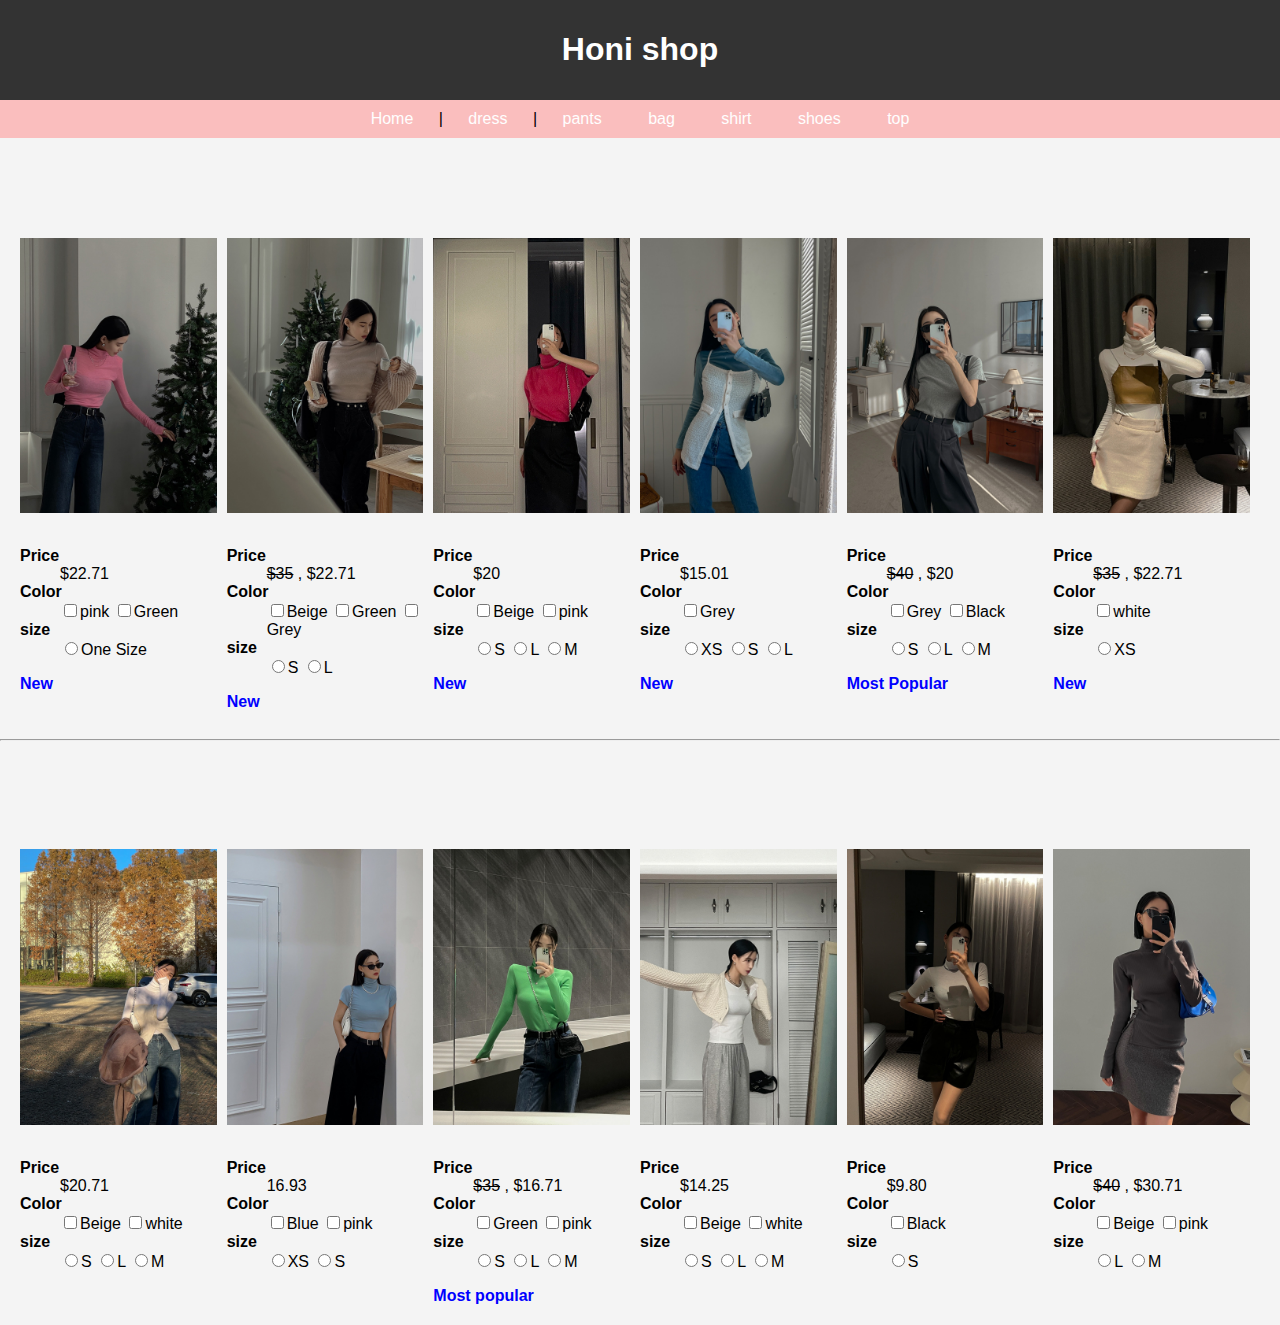
<file: top.html>
<!DOCTYPE html>
<html lang="en">
<head>
    <meta charset="UTF-8">
    <meta name="viewport" content="width=device-width, initial-scale=1.0">
    <title>Picture Row</title>
    <style>
        body {
            font-family: Arial, sans-serif;
            margin: 0;
            padding: 0;
            background-color: #f4f4f4;
        }

        .picture-row {
            display: flex;
            justify-content: space-between; /* Adjust as needed */
            padding: 20px;
            box-sizing: border-box;
            padding-top: 100px;
        }

        .picture-box {
           /* flex: 0 0 calc(16.666% - 10px); /* Adjust the width and spacing as needed */
          /* box-sizing: border-box;*/
            margin-right: 10px;
           /* box-sizing: border-box;*/
        }

        .picture-box img {
            width: 100%;
            height: auto;
            display: block;
        }
        header {
    background-color: #333;
    color: #fff;
    padding: 10px;
    text-align: center;
}

.linkk{
    background-color: #fabebe;
    padding: 10px;
    text-align: center;
}
.linkk a {
    color: #fff;
    text-decoration: none;
    padding: 8px 16px;
    margin: 0 5px;
}

.linkk a:hover {
    background-color: #f3e1e1;
}

.linkk a:active {
    background-color: #777;
}

.linkk a:visited {
    color: #ebe7dc; /* Adjust the visited link color as needed */
}
    </style>
</head>
<body>
    
    <header>
        <h1>Honi shop</h1>
    </header>
    <div class="linkk">
        <a href="index.html">Home</a> | 
        <a href="dress.html">dress</a> | 
        <a href="pants.html">pants</a>
        <a href="bag.html">bag</a>
        <a href="shirt.html">shirt</a>
        <a href="shoes.html">shoes</a>
        <a href="top.html">top</a>
   </div>



    <div class="picture-row">
        <div class="picture-box">
            <img src="top1.jpg" alt="Image 1">
            <br>
            <dl>
                <dt><b>Price</b></dt>
                <dd>$22.71</dd>
              
                <dt><b>Color</b></dt>
                <dd><form>
                    
                    <label>
                    
                      <input type="checkbox" >pink 
                    </label>
                    <label>
                    
                        <input type="checkbox" >Green
                      </label>
                    <label>
                   </dd>
              
                <dt><b>size</b> </dt>
                <dd><form>
                    <label>
                      <input type="radio">One Size
                    </label>
                  
                  </form></dd>
              </dl>
              <b><font color="blue">New</font></b>
        </div>
        <div class="picture-box">
            <img src="top2.jpg" alt="Image 2">
            
            <br>
            <dl>
                <dt><b>Price</b></dt>
                <dd><del>$35</del> , $22.71</dd>
              
                <dt><b>Color</b></dt>
                <dd><form>
                    
                    <label>
                    
                      <input type="checkbox" >Beige
                    </label>
                    <label>
                    
                        <input type="checkbox" >Green
                      </label>
                     <label>
                        <input type="checkbox">Grey
                     </label>
                   </dd>
              
                <dt><b>size</b> </dt>
                <dd><form>
                    <label>
                      <input type="radio">S
                    </label>
                    <label>
                        <input type="radio">L
                      </label>
                  </form></dd>
              </dl>
              <b><font color="blue">New</font></b>
        </div>
        <div class="picture-box">
            <img src="top3.jpg" alt="Image 3">
        

            <br>
            <dl>
                <dt><b>Price</b></dt>
                <dd>$20</dd>
              
                <dt><b>Color</b></dt>
                <dd><form>
                    
                    <label>
                    
                      <input type="checkbox" >Beige
                    </label>
                    <label>
                    
                        <input type="checkbox" >pink
                      </label>
                     
                   </dd>
              
                <dt><b>size</b> </dt>
                <dd><form>
                    <label>
                      <input type="radio">S
                    </label>
                    <label>
                        <input type="radio">L
                      </label>
                      <label>
                        <input type="radio">M
                      </label>
                  </form></dd>
              </dl>
              <b><font color="blue">New</font></b>



        </div>
        <div class="picture-box">
            <img src="top4.jpg" alt="Image 4">
            <br>
            <dl>
                <dt><b>Price</b></dt>
                <dd>$15.01</dd>
              
                <dt><b>Color</b></dt>
                <dd><form>
                    
                    <label>
                    
                      <input type="checkbox" >Grey
                    </label>
                   
                     
                   </dd>
              
                <dt><b>size</b> </dt>
                <dd><form>
                    <label>
                      <input type="radio">XS
                    </label>
                    <label>
                        <input type="radio">S
                      </label>
                      <label>
                        <input type="radio">L
                      </label>
                  </form></dd>
              </dl>
              <b><font color="blue">New</font></b>
        </div>
        <div class="picture-box">
            <img src="top5.jpg" alt="Image 5">
            <br>
            <dl>
                <dt><b>Price</b></dt>
                <dd><del>$40</del> , $20</dd>
              
                <dt><b>Color</b></dt>
                <dd><form>
                    
                    <label>
                    
                      <input type="checkbox" >Grey
                    </label>
                    <label>
                    
                        <input type="checkbox" >Black
                      </label>
                     
                   </dd>
              
                <dt><b>size</b> </dt>
                <dd><form>
                    <label>
                      <input type="radio">S
                    </label>
                    <label>
                        <input type="radio">L
                      </label>
                      <label>
                        <input type="radio">M
                      </label>
                  </form></dd>
              </dl>
              <b><font color="blue">Most Popular</font></b>

        </div>
        <div class="picture-box">
            <img src="top6.jpg" alt="Image 6">
            <br>
            <dl>
                <dt><b>Price</b></dt>
                <dd><del>$35</del> , $22.71</dd>
              
                <dt><b>Color</b></dt>
                <dd><form>
                    
                    <label>
                    
                      <input type="checkbox" >white
                    </label>
                    
                     
                   </dd>
              
                <dt><b>size</b> </dt>
                <dd><form>
                    <label>
                      <input type="radio">XS
                    </label>
                  
                  </form></dd>
              </dl>
              <b><font color="blue">New</font></b>


        </div>
    </div>





    <hr>
    <div class="picture-row">
        <div class="picture-box">
            <img src="top7.jpg" alt="Image 1">
            <br>
     
       <dl>
           <dt><b>Price</b></dt>
           <dd> $20.71</dd>
         
           <dt><b>Color</b></dt>
           <dd><form>
               
               <label>
               
                 <input type="checkbox" >Beige
               </label>
               <label>
               
                   <input type="checkbox" >white
                 </label>
                
              </dd>
         
           <dt><b>size</b> </dt>
           <dd><form>
               <label>
                 <input type="radio">S
               </label>
               <label>
                   <input type="radio">L
                 </label>
                 <label>
                   <input type="radio">M
                 </label>
             </form></dd>
         </dl>
              </div>
        <div class="picture-box">
            <img src="top8.jpg" alt="Image 2">
            <br>
            <dl>
                <dt><b>Price</b></dt>
                <dd>16.93</dd>
              
                <dt><b>Color</b></dt>
                <dd><form>
                    
                    <label>
                    
                      <input type="checkbox" >Blue
                    </label>
                    <label>
                    
                        <input type="checkbox" >pink
                      </label>
                     
                   </dd>
              
                <dt><b>size</b> </dt>
                <dd><form>
                    <label>
                      <input type="radio">XS
                    </label>
                    <label>
                        <input type="radio">S
                      </label>
                      
                  </form></dd>
              </dl>
            
        </div>
        <div class="picture-box">
            <img src="top9.jpg" alt="Image 3">
            <br>
            <dl>
                <dt><b>Price</b></dt>
                <dd><del>$35</del> , $16.71</dd>
              
                <dt><b>Color</b></dt>
                <dd><form>
                    
                    <label>
                    
                      <input type="checkbox" >Green
                    </label>
                    <label>
                    
                        <input type="checkbox" >pink
                      </label>
                     
                   </dd>
              
                <dt><b>size</b> </dt>
                <dd><form>
                    <label>
                      <input type="radio">S
                    </label>
                    <label>
                        <input type="radio">L
                      </label>
                      <label>
                        <input type="radio">M
                      </label>
                  </form></dd>
              </dl>
              <b><font color="blue">Most popular</font></b>
        </div>
        <div class="picture-box">
            <img src="top10.jpg" alt="Image 4">
            <br>
            <dl>
                <dt><b>Price</b></dt>
                <dd>$14.25</dd>
              
                <dt><b>Color</b></dt>
                <dd><form>
                    
                    <label>
                    
                      <input type="checkbox" >Beige
                    </label>
                    <label>
                    
                        <input type="checkbox" >white
                      </label>
                     
                   </dd>
              
                <dt><b>size</b> </dt>
                <dd><form>
                    <label>
                      <input type="radio">S
                    </label>
                    <label>
                        <input type="radio">L
                      </label>
                      <label>
                        <input type="radio">M
                      </label>
                  </form></dd>
              </dl>
             
        </div>
        <div class="picture-box">
            <img src="top11.jpg" alt="Image 5">
            <br>
            <dl>
                <dt><b>Price</b></dt>
                <dd>$9.80</dd>
              
                <dt><b>Color</b></dt>
                <dd><form>
                    
                   
                    <label>
                    
                        <input type="checkbox" >Black
                      </label>
                     
                   </dd>
              
                <dt><b>size</b> </dt>
                <dd><form>
                    <label>
                      <input type="radio">S
                    </label>
                  
                  </form></dd>
              </dl>
             
        </div>
        <div class="picture-box">
            <img src="top12.jpg" alt="Image 6">
            
            <br>
            <dl>
                <dt><b>Price</b></dt>
                <dd><del>$40</del> , $30.71</dd>
              
                <dt><b>Color</b></dt>
                <dd><form>
                    
                    <label>
                    
                      <input type="checkbox" >Beige
                    </label>
                    <label>
                    
                        <input type="checkbox" >pink
                      </label>
                     
                   </dd>
              
                <dt><b>size</b> </dt>
                <dd><form>
                   
                    <label>
                        <input type="radio">L
                      </label>
                      <label>
                        <input type="radio">M
                      </label>
                  </form></dd>
              </dl>
           
    </div>

</body>
</html>
</file>
<file: style.css>
body{
margin: 0;
padding: 0;
background-image: url('backk.jpg'); 
background-size: cover; 
background-repeat: no-repeat;


}

header {
    background-color: #333;
    color: #fff;
    padding: 10px;
    text-align: center;

}

.linkk{
    background-color: #fabebe;
    padding: 10px;
    text-align: center;

}
.linkk a {
    color: #fff;
    text-decoration: none;
    padding: 8px 16px;
    margin: 0 5px;
}

.linkk a:hover {
    background-color: #f3e1e1;
}

.linkk a:active {
    background-color: #777;
}

.linkk a:visited {
    color: #ebe7dc; 
}
</file>
